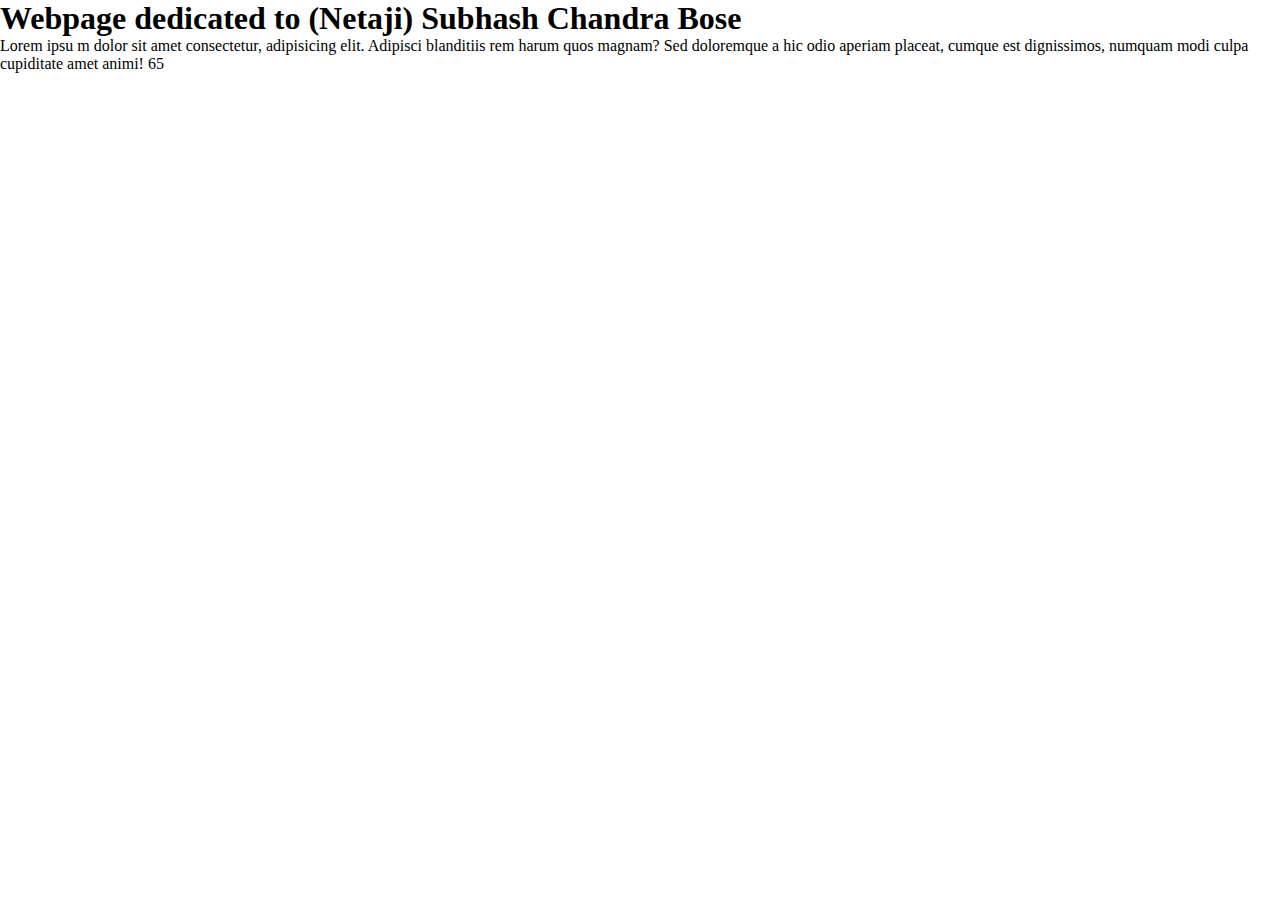
<file: CSS projects/NetajiSCB/index.html>
<!DOCTYPE html>
<html lang="en">

<head>
    <meta charset="UTF-8">
    <meta name="viewport" content="width=device-width, initial-scale=1.0">
    <title>Netaji </title>
    <link rel="stylesheet" href="style.css"/>
</head>

<body>
    <div class="container">
        
    </div>
    <div class="content">

    </div>
    <h1>Webpage dedicated to (Netaji) Subhash Chandra Bose</h1>

    <p>Lorem ipsu
        m dolor sit amet consectetur, adipisicing elit. Adipisci blanditiis
        rem harum quos magnam? Sed doloremque a hic odio aperiam placeat, cumque est
        dignissimos, numquam modi culpa cupiditate amet animi!
        65</p>
</body>

</html>
</file>
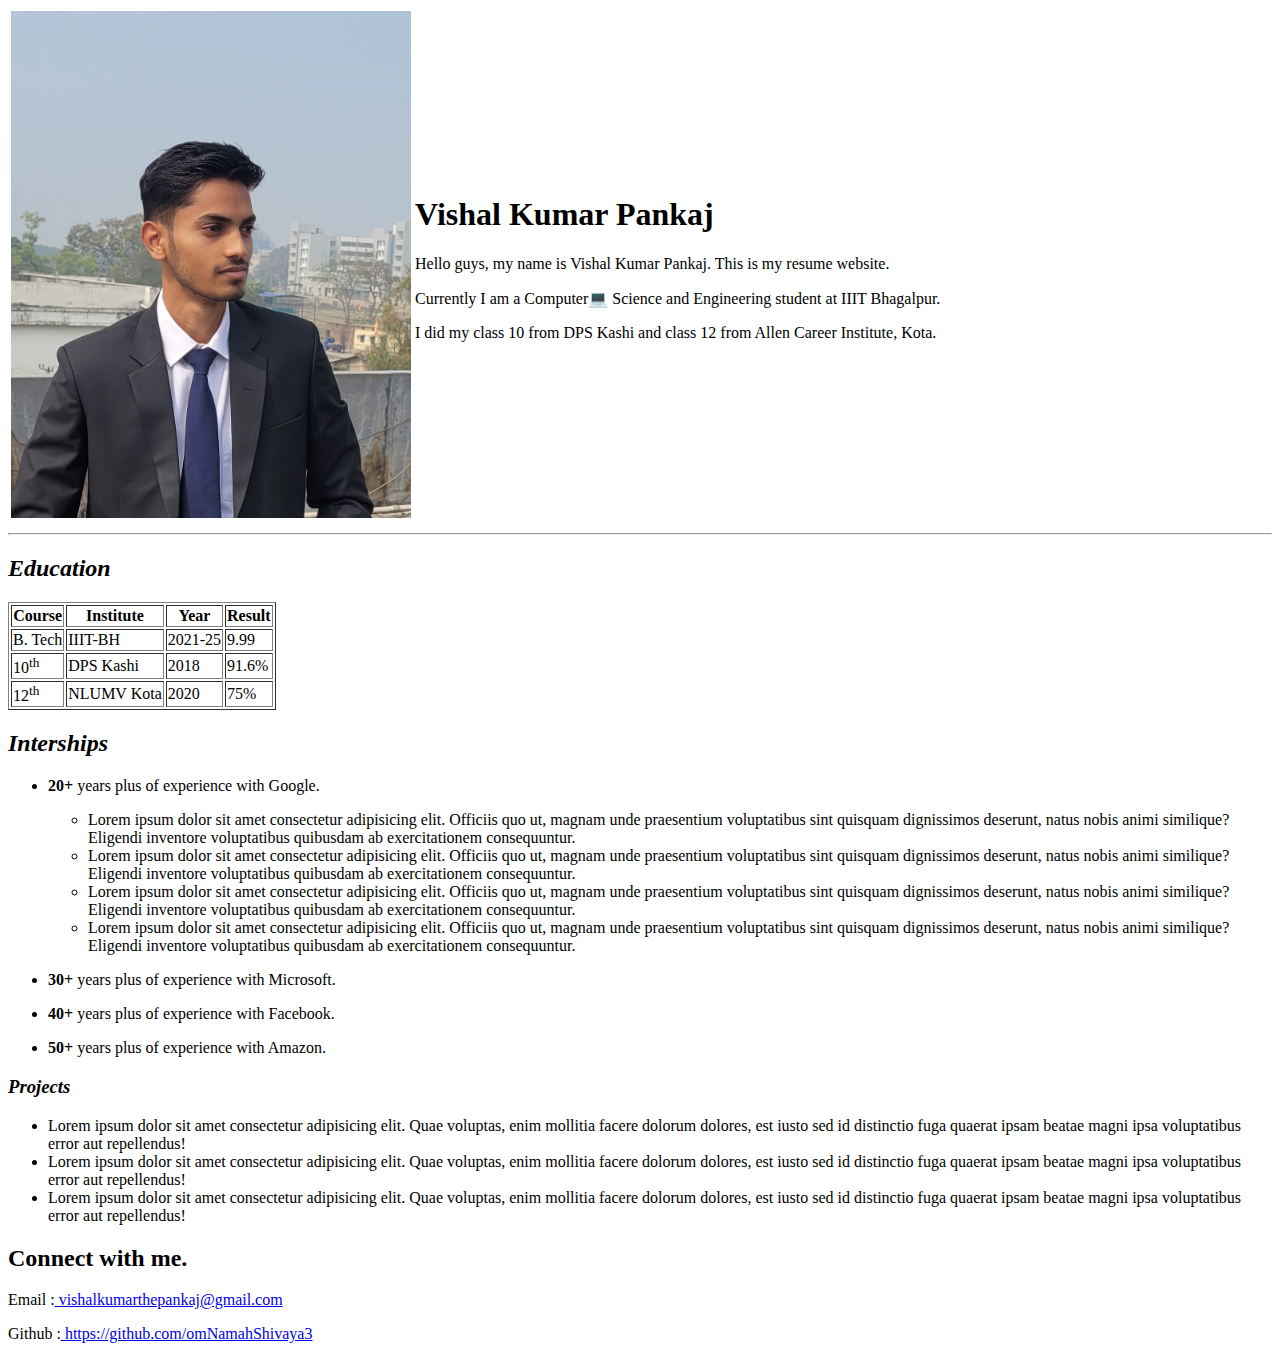
<file: HTML Course/Resume Website/Resume.html>
<!DOCTYPE html>
<html lang="en">
<head>
    <meta charset="UTF-8">
    <meta name="viewport" content="width= , initial-scale=1.0">
    <title>Vishal's Resume</title>
</head>
<body>
    <table>
        <tr>
            <td><img width="400" src="20240130_120139.jpg"></td>
            <td><h1>Vishal Kumar Pankaj</h1>
                <p>Hello guys, my name is Vishal Kumar Pankaj. This is my resume website.</p>
                <p>Currently I am a Computer💻 Science and Engineering student at IIIT Bhagalpur.</p>
                <p>I did my class 10 from DPS Kashi and class 12 from Allen Career Institute, Kota.</p>
            </td>
        </tr>
    </table>
    
    
    <hr>
    
    <!-- This is a comment -->

    <h2><i>Education</i></h2>
    <table border="">
    <tr>
        <th>Course</th>
        <th>Institute</th>
        <th>Year</th>
        <th>Result</th>
    </tr>
    <tr>
        <td>B. Tech</td>
        <td>IIIT-BH</td>
        <td>2021-25</td>
        <td>9.99</td>
    </tr>
    <tr>
        <td>10<sup>th</sup></td>
        <td>DPS Kashi</td>
        <td>2018</td>
        <td>91.6%</td>
    </tr>
    <tr>
        <td>12<sup>th</sup></td>
        <td>NLUMV Kota</td>
        <td>2020</td>
        <td>75%</td>
    </tr>
    </table>

    <h2><i>Interships</i></h2>
    <ul>
    <li><p><strong>20+</strong> years plus of experience with Google.</p></li>
    <ul>
        <li>Lorem ipsum dolor sit amet consectetur adipisicing elit. Officiis quo ut, magnam unde praesentium voluptatibus sint quisquam dignissimos deserunt, natus nobis animi similique? Eligendi inventore voluptatibus quibusdam ab exercitationem consequuntur.</li>
        <li>Lorem ipsum dolor sit amet consectetur adipisicing elit. Officiis quo ut, magnam unde praesentium voluptatibus sint quisquam dignissimos deserunt, natus nobis animi similique? Eligendi inventore voluptatibus quibusdam ab exercitationem consequuntur.</li>
        <li>Lorem ipsum dolor sit amet consectetur adipisicing elit. Officiis quo ut, magnam unde praesentium voluptatibus sint quisquam dignissimos deserunt, natus nobis animi similique? Eligendi inventore voluptatibus quibusdam ab exercitationem consequuntur.</li>
        <li>Lorem ipsum dolor sit amet consectetur adipisicing elit. Officiis quo ut, magnam unde praesentium voluptatibus sint quisquam dignissimos deserunt, natus nobis animi similique? Eligendi inventore voluptatibus quibusdam ab exercitationem consequuntur.</li>
    </ul>
    <li><p><strong>30+</strong> years plus of experience with Microsoft.</p></li>
    <li><p><strong>40+</strong> years plus of experience with Facebook.</p></li>
    <li><p><strong>50+</strong> years plus of experience with Amazon.</p></li>
    </ul>
    <h3><i>Projects</i></h3>
    <ul>
        <li>Lorem ipsum dolor sit amet consectetur adipisicing elit. Quae voluptas, enim mollitia facere dolorum dolores, est iusto sed id distinctio fuga quaerat ipsam beatae magni ipsa voluptatibus error aut repellendus!</li>
        <li>Lorem ipsum dolor sit amet consectetur adipisicing elit. Quae voluptas, enim mollitia facere dolorum dolores, est iusto sed id distinctio fuga quaerat ipsam beatae magni ipsa voluptatibus error aut repellendus!</li>
        <li>Lorem ipsum dolor sit amet consectetur adipisicing elit. Quae voluptas, enim mollitia facere dolorum dolores, est iusto sed id distinctio fuga quaerat ipsam beatae magni ipsa voluptatibus error aut repellendus!</li>
    </ul>

    <!-- Main section ends -->
    <h2>Connect with me.</h2>
    <p>Email :<a href="#"> vishalkumarthepankaj@gmail.com</a></p>
    <p>Github :<a href="#"> https://github.com/omNamahShivaya3</a></p>
</body>
</html>
</file>
<file: CSS projects/NetajiSCB/style.css>
* {
    margin : 0;
    padding : 0;
    box-sizing : border-box;
}

. container {
    background-color: aliceblue;
    min-height: 100vh;
    border : 10px solid #1d1e4c;
}
</file>
